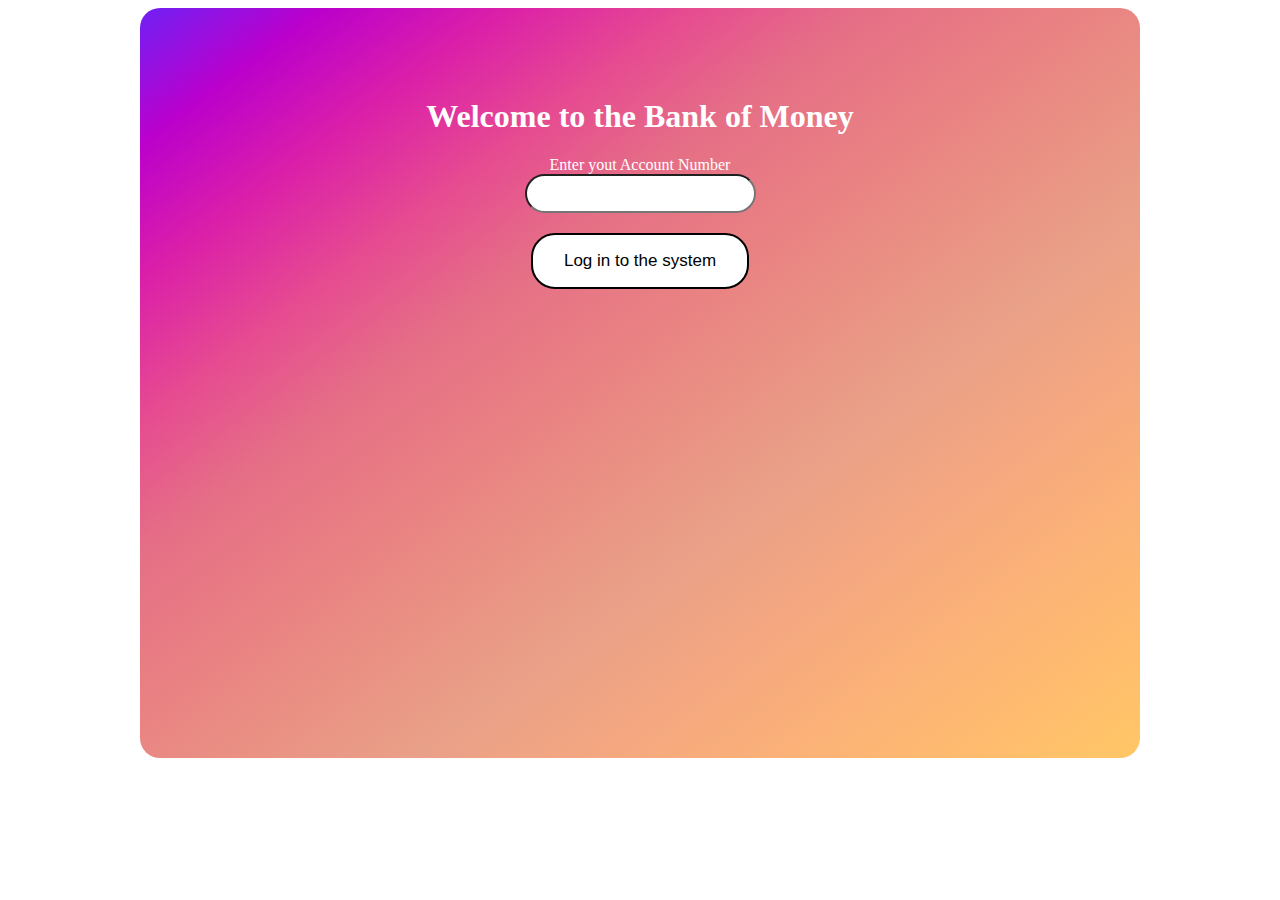
<file: pages/index.html>
<!DOCTYPE html>
<html lang="en">
<head>
    <meta charset="UTF-8">
    <meta http-equiv="X-UA-Compatible" content="IE=edge">
    <meta name="viewport" content="width=device-width, initial-scale=1.0">
    <link rel="shortcut icon" href="../assets/img/atm.png" type="image/x-icon">
    <link rel="stylesheet" href="../styles/style.css">
    <title>Bank</title>
</head>
<body>
    <div class="flex-container">
        <div class="atm-screen">
            <div class="flex-items">
                <h1>Welcome to the Bank of Money</h1>
                <label for="accountNumber">Enter yout Account Number</label>
                <input type="number" name="accountNumber" id="accountNumber">
                <button id="firstButton">Log in to the system</button>
            </div>
        </div>
    </div>
    <script src="../js/main.js"></script>
</body>
</html>
</file>
<file: styles/style.css>
.flex-container {
    height: 100%;
    padding: 0;
    margin: 0;
    display: flex;
    align-items: center;
    justify-content: center;
}

.atm-screen {
    width: 1000px;
    height: 750px;
    background: linear-gradient(to right bottom, #7020f4, #bb00cc, #db1fa9, #e64a91, #e56f86, #e97f83, #ea9083, #e9a088, #f4a780, #fbb178, #ffbb6f, #ffc766);
    display: flex;
    justify-content: center;
    border-radius: 20px;
}

.flex-items {
    width: 500px;
    height: 350px;
    display: flex;
    align-items: center;
    justify-content: center;
    flex-direction: column;
}

h1 {
    text-align: center;
    color: white;
}

label {
    color: white;
}

button {
    margin-top: 20px;
	background:linear-gradient(to bottom, #ffffff 5%, #ffffff 100%);
	background-color:#ffffff;
	border-radius:24px;
	border:2px solid #000000;
	display:inline-block;
	cursor:pointer;
	color:#000000;
	font-family:Arial;
	font-size:17px;
	padding:16px 31px;
	text-decoration:none;
}

button:hover {
    box-shadow: 2px 2px 6px 2px #939991;
}

input {
    border-radius:24px;
	padding:10px 25px;
}

input::-webkit-outer-spin-button,
input::-webkit-inner-spin-button {
    -webkit-appearance: none;
    margin: 0;
}

input[type=number] {
    -moz-appearance: textfield;
}
</file>
